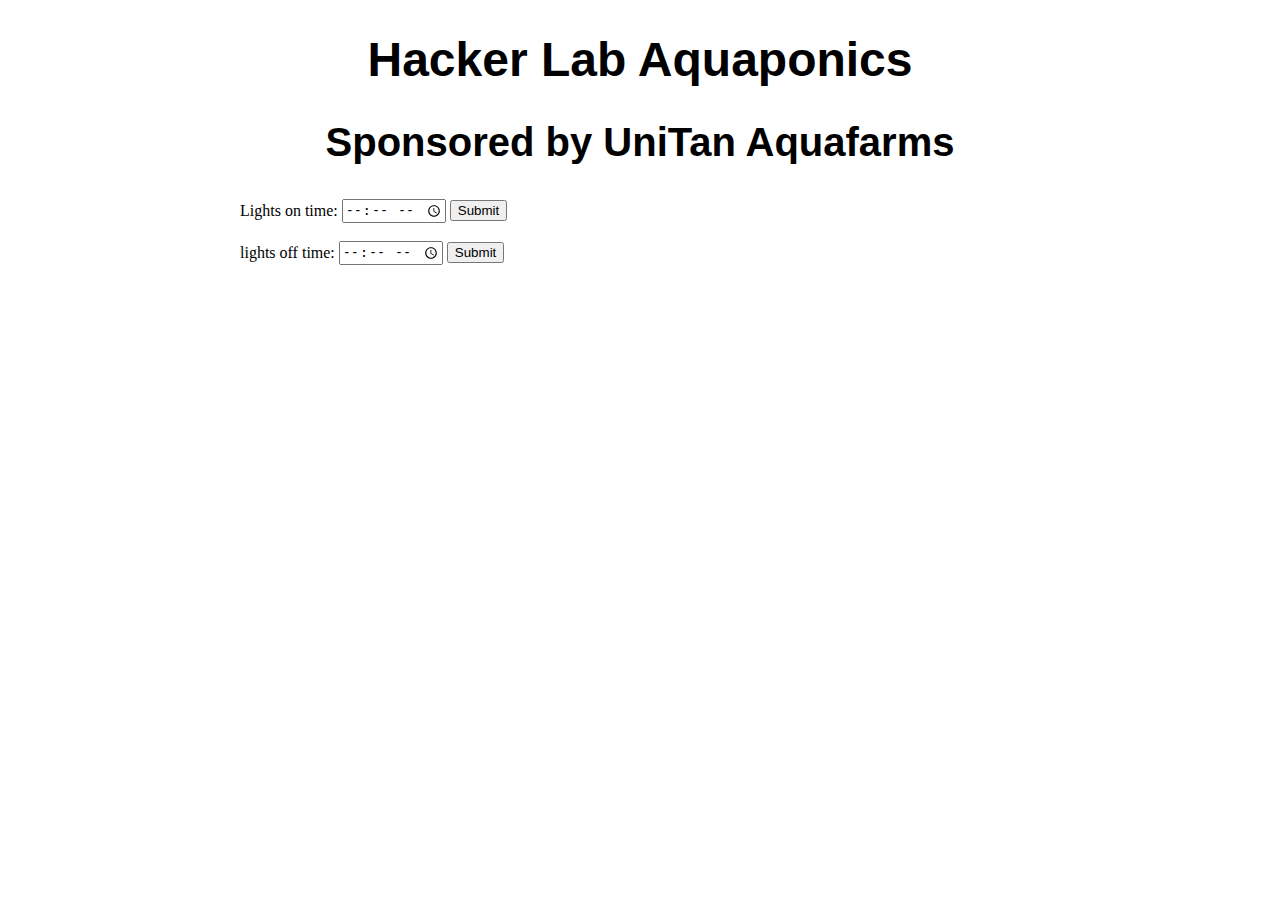
<file: Software/Arduino sketch/Aquaponic_controller_ESP/data/index.html>
<!DOCTYPE HTML><html>
<!-- Rui Santos - Complete project details at https://RandomNerdTutorials.com

Permission is hereby granted, free of charge, to any person obtaining a copy
of this software and associated documentation files.
The above copyright notice and this permission notice shall be included in all
copies or substantial portions of the Software. -->
<head>
  <meta charset="UTF-8">
  <meta name="viewport" content="width=device-width, initial-scale=1">
  <script src="https://code.highcharts.com/highcharts.js"></script>
  <link rel="stylesheet" type="text/css" href="style.css">

</head>
<body>
      <h1>Hacker Lab Aquaponics</h1>
      <h2>Sponsored by UniTan Aquafarms</h2>
  <div id="chart-temperature" class="container"></div>
  <div id="chart-level" class="container"></div>
  <div id="chart-power" class="container"></div>

  <form action="/get">
    Lights on time: <input type="time" name="ontime">
    <input type="submit" value="Submit">
  </form><br>
  <form action="/get">
    lights off time: <input type="time" name="offtime">
    <input type="submit" value="Submit">
  </form><br>
 


  <script src="script.js"></script>
</body>

</html>
</file>
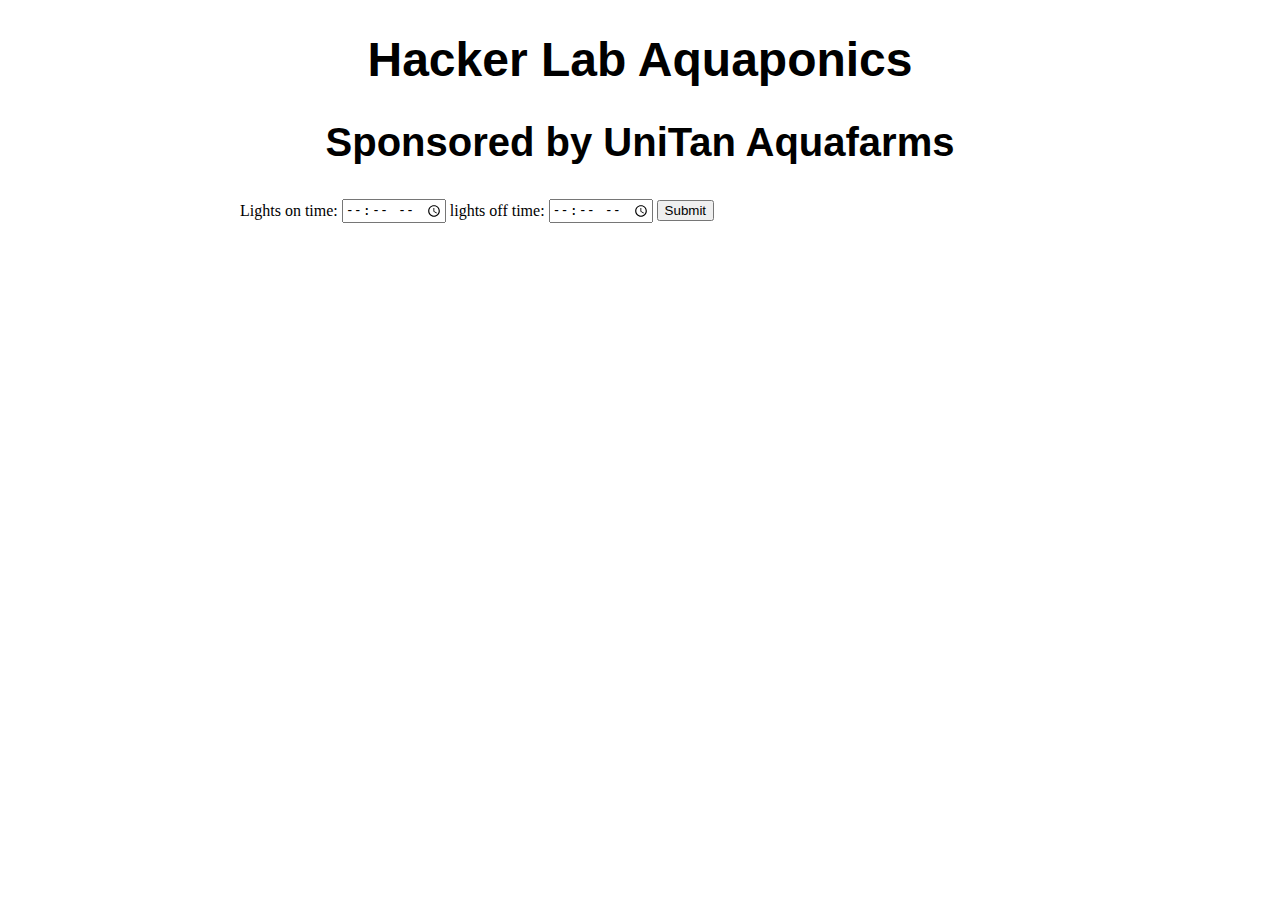
<file: Software/Arduino sketch/Aquaponic_controller_ESP_v1/data/index.html>
<!DOCTYPE HTML><html>
<!-- Rui Santos - Complete project details at https://RandomNerdTutorials.com

Permission is hereby granted, free of charge, to any person obtaining a copy
of this software and associated documentation files.
The above copyright notice and this permission notice shall be included in all
copies or substantial portions of the Software. -->
<head>
  <meta charset="UTF-8">
  <meta name="viewport" content="width=device-width, initial-scale=1">
  <script src="https://code.highcharts.com/highcharts.js"></script>
  <link rel="stylesheet" type="text/css" href="style.css">

</head>
<body>
      <h1>Hacker Lab Aquaponics</h1>
      <h2>Sponsored by UniTan Aquafarms</h2>
  <div id="chart-temperature" class="container"></div>
  <div id="chart-level" class="container"></div>
  <div id="chart-power" class="container"></div>


  <form action="/get">
    Lights on time: <input type="time" name="ontime" value="">
    lights off time: <input type="time" name="offtime" value="">
    <input type="submit" value="Submit">
  </form><br>
 


  <script src="script.js"></script>
</body>

</html>
</file>
<file: Software/Arduino sketch/Aquaponic_controller_ESP/data/style.css>
body {
  min-width: 310px;
    max-width: 800px;
    height: 400px;
  margin: 0 auto;
}
h1 {
  font-family: Arial;
  font-size: 3rem;
  text-align: center;
}
h2 {
  font-family: Arial;
  font-size: 2.5rem;
  text-align: center;
}
</file>
<file: Software/Arduino sketch/Aquaponic_controller_ESP_v1/data/style.css>
body {
  min-width: 310px;
    max-width: 800px;
    height: 400px;
  margin: 0 auto;
}
h1 {
  font-family: Arial;
  font-size: 3rem;
  text-align: center;
}
h2 {
  font-family: Arial;
  font-size: 2.5rem;
  text-align: center;
}
</file>
